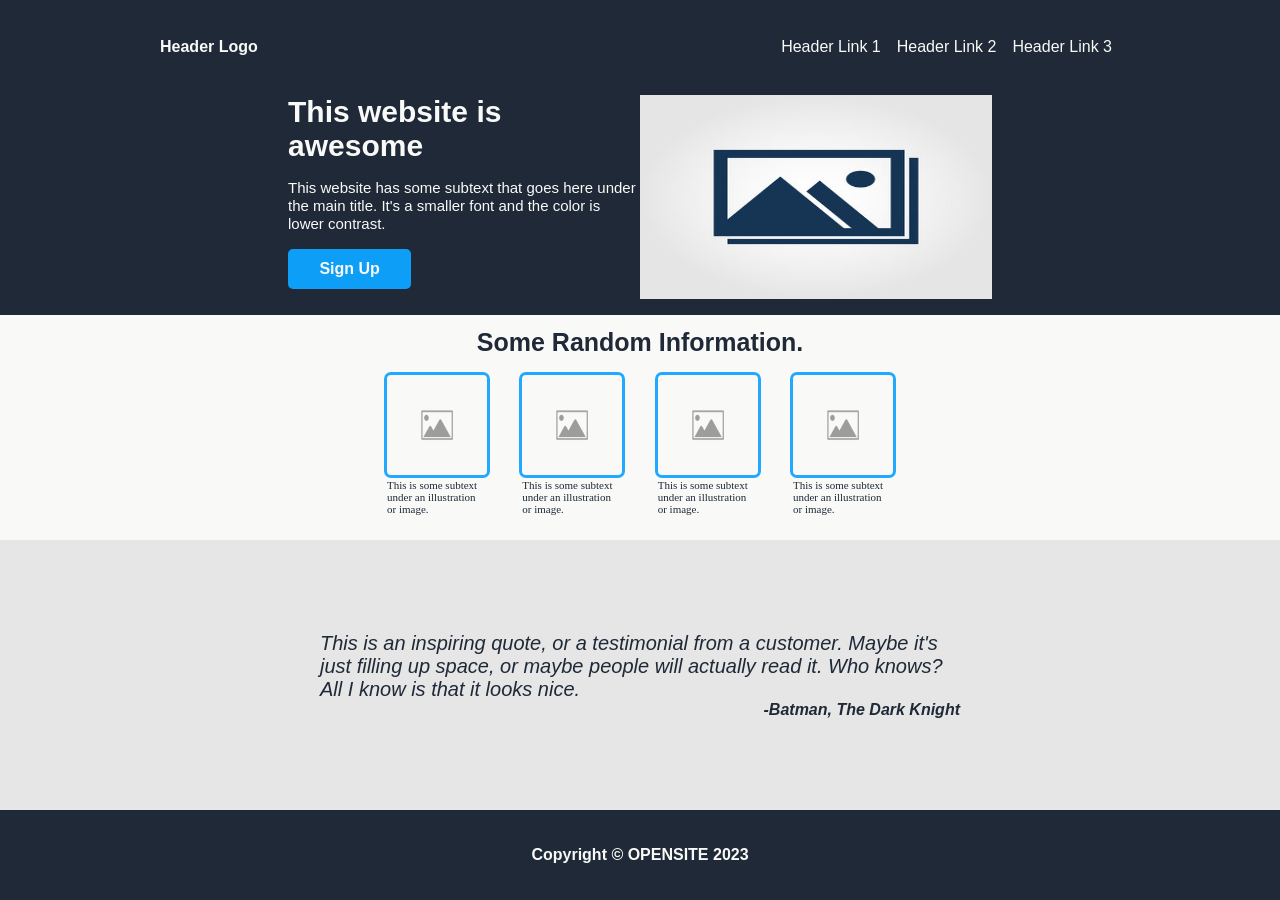
<file: index.html>
<!DOCTYPE html>

<html lang = "en">
    <head>
        <title>Landing Page</title>
        <meta charset = "utf-8">
        <link href = "project.css" rel = "stylesheet">
    </head>

    <body>
            <div class = "HeaderRo">
                    <div class = "HeaderBox">
                        <span style = "margin-right: auto;" class = "HeaderText">
                            Header Logo
                        </span>
                        <span class  = "HeaderLink">
                            Header Link 1
                        </span>
                        <span class  = "HeaderLink">
                            Header Link 2
                        </span>
                        <span class  = "HeaderLink">
                            Header Link 3
                        </span>
                    </div>
                    <div class = "HeroBox">
                        <div class = "HeroTextBox">
                            <span class = "HeroBigFont">
                                This website is awesome
                            </span>
                            <p><span class = "HeroSmallerFont">
                                This website has some subtext that goes here under the main title. It's a smaller font and the color is lower contrast.
                            </span></p>
                            <button class = "HeroButton">
                                Sign Up
                            </button>
                        </div>
                        <div class = "HeroImg">
                            <img src = "Images/placeholda" alt = "placeholder image">
                        </div>
                    </div>
            </div>
            <div class = "Content">
                <div class = "ContentInfo">
                    <span class = "ContentInfoText">Some Random Information.</span>
                </div>
                <div class = "ContentImages">
                    <div class = "ContentImage">
                        <img src = "Images/placeholder-image.png" alt = "placeholder">
                        <div class = "ContentImageSubtitle">
                            This is some subtext under an illustration or image.
                        </div>
                    </div>
                    <div class = "ContentImage">
                        <img src = "Images/placeholder-image.png" alt = "placeholder">
                        <div class = "ContentImageSubtitle">
                            This is some subtext under an illustration or image.
                        </div>
                    </div>
                    <div class = "ContentImage">
                        <img src = "Images/placeholder-image.png" alt = "placeholder">
                        <div class = "ContentImageSubtitle">
                            This is some subtext under an illustration or image.
                        </div>
                    </div>
                    <div class = "ContentImage">
                        <img src = "Images/placeholder-image.png" alt = "placeholder">
                        <div class = "ContentImageSubtitle">
                            This is some subtext under an illustration or image.
                        </div>
                    </div>
                </div>
            </div>
            <div class = "BHeader">
                <div class = "BHeaderTextBox">
                    <span class = "BHeaderText">
                    This is an inspiring quote, or a testimonial from a customer. Maybe it's just filling up space, or maybe people will actually read it. Who knows? All I know is that it looks nice.
                    </span>
                    <span class = "BHeaderText2">
                        -Batman, The Dark Knight
                    </span>
                </div>
            </div>
            <div class = "Footer">
                <div class = "FooterTextBox">
                    <span class = "FooterText">
                        Copyright © OPENSITE 2023
                    </span>
                </div>
            </div>
    </body>
</html>
</file>
<file: project.css>
body{
    margin: 0;
}

.HeaderRo{
    background-color: #1F2937;
    width: 100vw;
    height: 35vh;
}
.HeaderBox{
    display: flex;
    align-items:center;
    font-family:Verdana, Geneva, Tahoma, sans-serif;
    color: #F9FAF8;
    width: 75%;
    height: 30%;
    margin-left: auto;
    margin-right: auto;
}

.HeaderText{
    font-weight: 900;
    margin-right: auto;
}

.HeaderLink{
    margin: 8px;
}

.HeroBox{
    display: flex;
    margin-left:auto;
    margin-right: auto;
    width: 55%;
    height: 65%;
}

.HeroTextBox{
    display: flex;
    width: 50%;
    flex-direction: column;
}

.HeroBigFont{
    font-weight: 900;
    font-family:Verdana, Geneva, Tahoma, sans-serif;
    color: #F9FAF8;
    font-size: 30px;
}

.HeroSmallerFont{
    font-family:Verdana, Geneva, Tahoma, sans-serif;
    color: #F9FAF8;
    font-size: 15px;
}

.HeroButton{
    border: none;
    color: #F9FAF8;
    font-family:Verdana, Geneva, Tahoma, sans-serif;
    font-weight: 600;
    background-color: rgb(13, 158, 248);
    border-radius: 5px;
    width: 35%;
    height:20%;
    font-size: 16px;
}

.HeroImg{
    width: 50%;
    height:100%;
}

.HeroImg img{
    width: 100%;
    height: 100%;
}

/*
HeaderRo Fin
*/

.Content{
    display: flex;
    flex-direction: column;
    align-items: center;
    width: 100vw;
    height: 25vh;
    background-color: #F9FAF8;
}

.ContentInfo{
    display: flex;
    align-items:flex-end;
    justify-content: center;
    width: 100%;
    height: 25%;
}

.ContentInfoText{
    color:#1F2937;
    font-size: 25px;
    font-weight: 900;
    font-family: Verdana, Geneva, Tahoma, sans-serif;
}

.ContentImages{
    margin-top: 15px;
    display: flex;
    justify-content: space-between;
    width: 40%;
    height: 100%;
}

.ContentImage{
    width: 100px;
    height:100px;
    border: 3px solid rgb(32, 169, 255);
    border-radius: 7px;
}

.ContentImage img{
    width: 100%;
    height: 100%;
}

.ContentImageSubtitle{
    color: #1F2937;
    font-weight: 549;
    font-size: 11px;
}

/* Content Fin*/

.BHeader{
    display: flex;
    align-items: center;
    justify-content: center;
    background-color: #e6e6e6;
    width: 100vw;
    height: 30vh;
}

.BHeaderTextBox{
    display: flex;
    flex-direction: column;
    justify-content: center;
    align-items: center;
    width: 50%;
    height: 70%;
}

.BHeaderText{
    font-family: Verdana, Geneva, Tahoma, sans-serif;
    font-style: italic;
    color:#1F2937;
    font-size: 20px;
    font-weight: 500;
}

.BHeaderText2{
    font-family: Verdana, Geneva, Tahoma, sans-serif;
    font-style: italic;
    color:#1F2937;
    font-weight: 800;
    margin-left: auto;
}

/*BHeader Fin*/

.Footer{
    display: flex;
    justify-content: center;
    align-items: center;
    height: 10vh;
    width: 100vw;
    background-color: #1F2937;
}

.FooterTextBox{

}

.FooterText{
    font-weight: 700;
    color:#F9FAF8;
    font-family: Verdana, Geneva, Tahoma, sans-serif;
}
</file>
